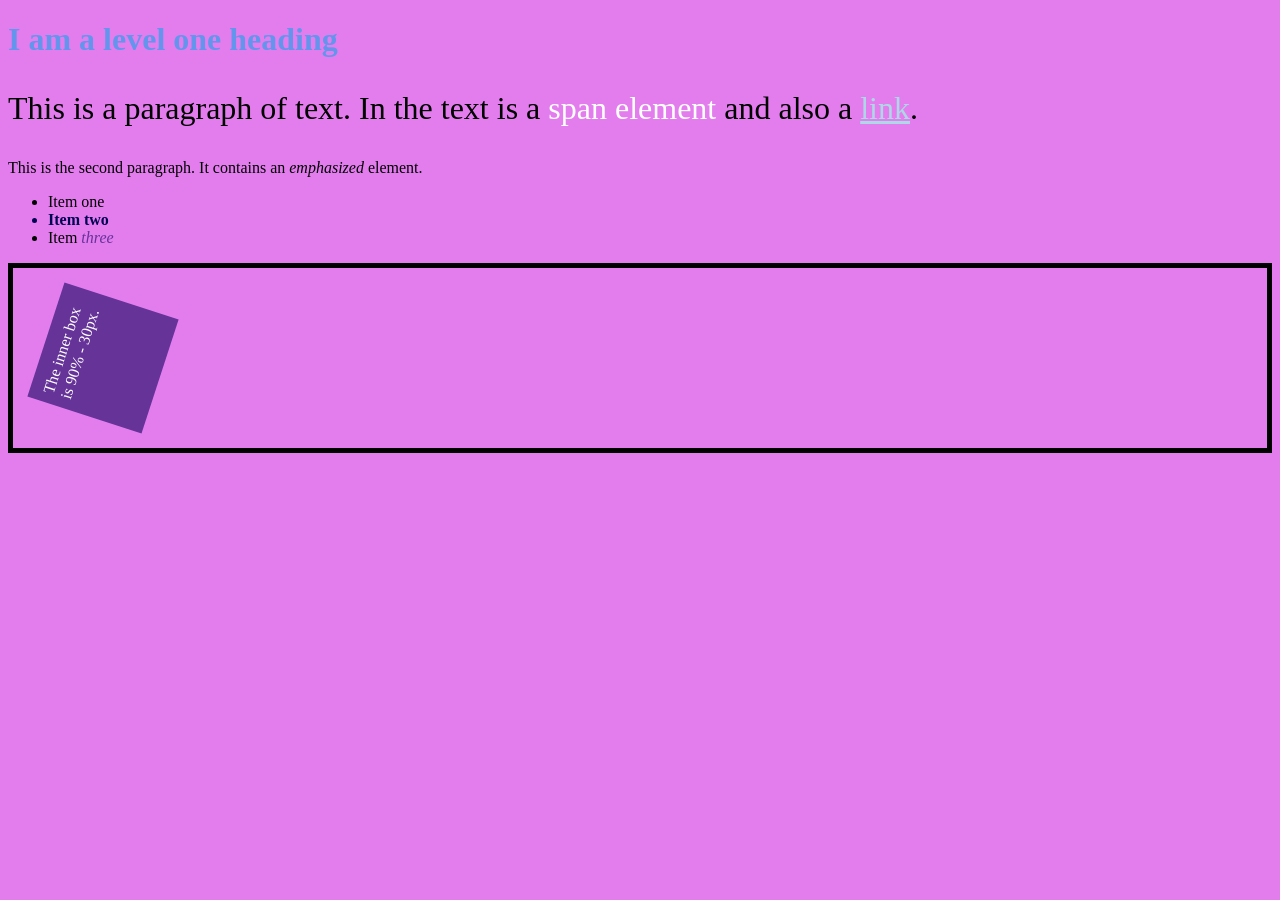
<file: Getting Start CSS/index.html>
<!doctype html>
<html lang="en">
  <head>
    <meta charset="utf-8" />
    <title>Getting started with CSS</title>
  </head>
  <link rel="stylesheet" href="styles.css" />
  <body>
    <h1>I am a level one heading</h1>

    <p>
      This is a paragraph of text. In the text is a
      <span>span element</span> and also a
      <a href="https://example.com">link</a>.
    </p>

    <p>
      This is the second paragraph. It contains an <em>emphasized</em> element.
    </p>

    <ul>
      <li>Item <span>one</span></li>
      <li class="special">Item two</li>
      <li>Item <em>three</em></li>
    </ul>
    <div class="outer"><div class="box">The inner box is 90% - 30px.</div></div>
  </body>
</html>
</file>
<file: Getting Start CSS/styles.css>
h1 {
  color: cornflowerblue;
}

h1 + p {
  font-size: 200%;
}

p,
li {
}

.special {
  color: rgb(0, 0, 83);
  font-weight: bold;
}

li em {
  color: rebeccapurple;
}

p span {
    color: rgb(255, 255, 255)
}

a:link {
  color: lightblue;
}

a:visited {
  color: rgb(30, 0, 255);
}

a:hover {
  text-decoration: none;
}

.outer {
  border: 5px solid black;
}

.box {
  padding: 10px;
  width: calc(90% - 30px);
  background-color: rebeccapurple;
  color: white;
}

.box {
  margin: 30px;
  width: 100px;
  height: 100px;
  background-color: rebeccapurple;
  transform: rotate(0.8turn);
}

body {
  background-color: pink;
}

@media (width >= 30em) {
  body {
    background-color: rgb(227, 125, 238);
  }
}
</file>
